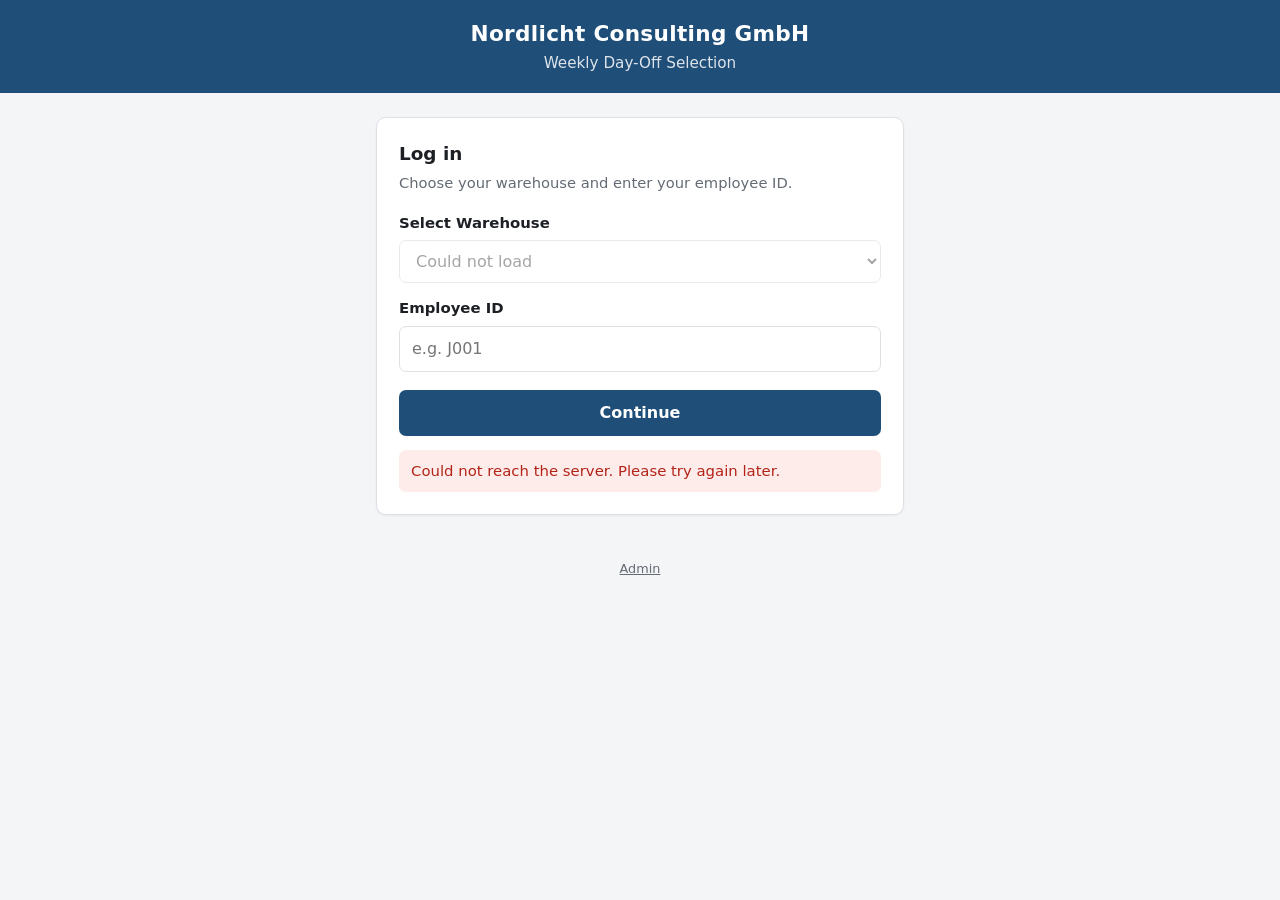
<file: index.html>
<!DOCTYPE html>
<html lang="en">
<head>
  <meta charset="UTF-8">
  <meta name="viewport" content="width=device-width, initial-scale=1.0">
  <title>Weekly Day-Off Selection</title>
  <link rel="stylesheet" href="style.css">
</head>
<body>
  <header>
    <h1>Nordlicht Consulting GmbH</h1>
    <p>Weekly Day-Off Selection</p>
  </header>

  <main>
    <!-- ================= LOGIN ================= -->
    <section id="view-login" class="card">
      <h2>Log in</h2>

      <!-- Step 1: warehouse + ID -->
      <div id="step-id">
        <p class="sub">Choose your warehouse and enter your employee ID.</p>
        <label for="warehouse">Select Warehouse</label>
        <select id="warehouse" disabled>
          <option value="">Loading…</option>
        </select>

        <label for="employeeId">Employee ID</label>
        <input type="text" id="employeeId" placeholder="e.g. J001" autocomplete="username">

        <button id="btn-continue">Continue</button>
      </div>

      <!-- Step 2: password -->
      <div id="step-password" class="hidden">
        <div class="info">
          <span><strong>Name:</strong> <span id="login-name"></span></span>
          <span><strong>ID:</strong> <span id="login-id"></span></span>
        </div>

        <div id="pw-login">
          <label for="password">Password</label>
          <input type="password" id="password" autocomplete="current-password">
          <button id="btn-login">Log in</button>
          <!-- <p class="hint">Forgot your password? Ask your admin to reset it.</p> -->
           
                    <p id="pw-hint" class="hint hidden">Forgot your password? Ask your admin to reset it.</p>
        </div>

        <div id="pw-create" class="hidden">
          <p class="sub">First time here? Create your own password (at least 6 characters).</p>
          <label for="new-password">New password</label>
          <input type="password" id="new-password" autocomplete="new-password">
          <label for="new-password2">Repeat password</label>
          <input type="password" id="new-password2" autocomplete="new-password">
          <button id="btn-create">Create password &amp; log in</button>
        </div>

        <button id="btn-change-id" class="secondary">Use another ID</button>
      </div>

      <div id="login-msg" class="msg hidden"></div>
    </section>

    <!-- ================= PROFILE ================= -->
    <section id="view-profile" class="hidden">
      <div class="card profile-head">
        <div>
          <h2 id="p-name"></h2>
          <p class="sub" id="p-meta"></p>
        </div>
        <button id="btn-logout" class="secondary sm">Log out</button>
      </div>
<!-- Next shift will coming soon -->
 
      <div class="card">
        <h3>Your next shift</h3>
        <p class="sub" id="t-date"></p>
        <div id="t-shift" class="shift-box"></div>
        <p id="t-note" class="hint hidden"></p>
      </div>

      <div class="card">
        <h3>My day-off requests</h3>
        <div id="my-requests"></div>
      </div>

      <div class="card">
        <h3>Request days off for next week</h3>
        <p class="sub" id="week-range"></p>
        <div id="days" class="days"></div>
        <div id="counter" class="counter"></div>

        <label for="reason">Reason</label>
        <textarea id="reason" maxlength="300" placeholder="Why do you need these days off?"></textarea>

        <button id="btn-submit">Send request</button>
        <div id="req-msg" class="msg hidden"></div>
      </div>
    </section>
  </main>

  <footer><a href="admin.html">Admin</a></footer>

  <script src="config.js"></script>
  <script src="app.js"></script>
</body>
</html>
</file>
<file: style.css>
:root {
  --bg: #f4f5f7;
  --card: #ffffff;
  --text: #1c1f24;
  --muted: #646b75;
  --border: #dde0e5;
  --primary: #1f4e79;
  --primary-hover: #163a5c;
  --accent-bg: #e8f0f8;
  --error: #b42318;
  --error-bg: #fdecea;
  --success: #1e7a43;
  --success-bg: #e7f6ed;
}

* { box-sizing: border-box; }

body {
  margin: 0;
  font-family: system-ui, -apple-system, "Segoe UI", Roboto, Arial, sans-serif;
  background: var(--bg);
  color: var(--text);
  line-height: 1.5;
}

header {
  background: var(--primary);
  color: #fff;
  padding: 18px 16px;
  text-align: center;
}
header h1 { margin: 0; font-size: 1.35rem; letter-spacing: .3px; }
header p { margin: 2px 0 0; opacity: .85; font-size: .95rem; }

main {
  max-width: 560px;
  margin: 24px auto;
  padding: 0 16px;
}
main.wide { max-width: 1100px; }

.card {
  background: var(--card);
  border: 1px solid var(--border);
  border-radius: 10px;
  padding: 22px;
  box-shadow: 0 1px 3px rgba(0,0,0,.05);
}
.card h2 { margin: 0 0 4px; font-size: 1.15rem; }
.card .sub { margin: 0 0 18px; color: var(--muted); font-size: .92rem; }

label { display: block; font-weight: 600; margin: 14px 0 6px; font-size: .93rem; }

select, input[type="text"], input[type="password"], textarea {
  width: 100%;
  padding: 10px 12px;
  border: 1px solid var(--border);
  border-radius: 7px;
  font: inherit;
  background: #fff;
}
select:focus, input:focus, textarea:focus {
  outline: 2px solid var(--primary);
  outline-offset: 1px;
  border-color: var(--primary);
}
textarea { min-height: 80px; resize: vertical; }

button {
  margin-top: 18px;
  width: 100%;
  padding: 11px;
  border: 0;
  border-radius: 7px;
  background: var(--primary);
  color: #fff;
  font: inherit;
  font-weight: 600;
  cursor: pointer;
}
button:hover { background: var(--primary-hover); }
button:disabled { opacity: .55; cursor: not-allowed; }
button.secondary {
  background: transparent;
  color: var(--primary);
  border: 1px solid var(--primary);
}
button.secondary:hover { background: var(--accent-bg); }

.days { display: grid; gap: 8px; }
.day {
  display: flex;
  align-items: center;
  gap: 10px;
  padding: 10px 12px;
  border: 1px solid var(--border);
  border-radius: 7px;
  cursor: pointer;
  font-weight: 500;
  margin: 0;
}
.day input { width: 18px; height: 18px; accent-color: var(--primary); }
.day.checked { border-color: var(--primary); background: var(--accent-bg); }
.day.disabled { opacity: .5; cursor: not-allowed; }

.info {
  display: flex; justify-content: space-between; flex-wrap: wrap; gap: 6px;
  background: var(--accent-bg);
  padding: 10px 12px;
  border-radius: 7px;
  font-size: .92rem;
  margin-bottom: 14px;
}

.msg { margin-top: 14px; padding: 10px 12px; border-radius: 7px; font-size: .93rem; }
.msg.error { background: var(--error-bg); color: var(--error); }
.msg.success { background: var(--success-bg); color: var(--success); }
.hidden { display: none !important; }

.counter { color: var(--muted); font-size: .88rem; margin-top: 6px; }

/* Admin */
.toolbar { display: flex; flex-wrap: wrap; gap: 10px; align-items: end; margin-bottom: 14px; }
.toolbar > div { flex: 1 1 180px; }
.toolbar label { margin-top: 0; }
.toolbar button { margin-top: 0; width: auto; padding: 10px 16px; }

.table-wrap { overflow-x: auto; }
table { width: 100%; border-collapse: collapse; font-size: .9rem; }
th, td { text-align: left; padding: 9px 10px; border-bottom: 1px solid var(--border); white-space: nowrap; }
td.reason { white-space: normal; min-width: 200px; }
th { background: var(--accent-bg); position: sticky; top: 0; }
.count { color: var(--muted); font-size: .9rem; margin: 0 0 10px; }

footer { text-align: center; color: var(--muted); font-size: .8rem; padding: 20px 16px 30px; }
footer a { color: var(--muted); }
</file>
